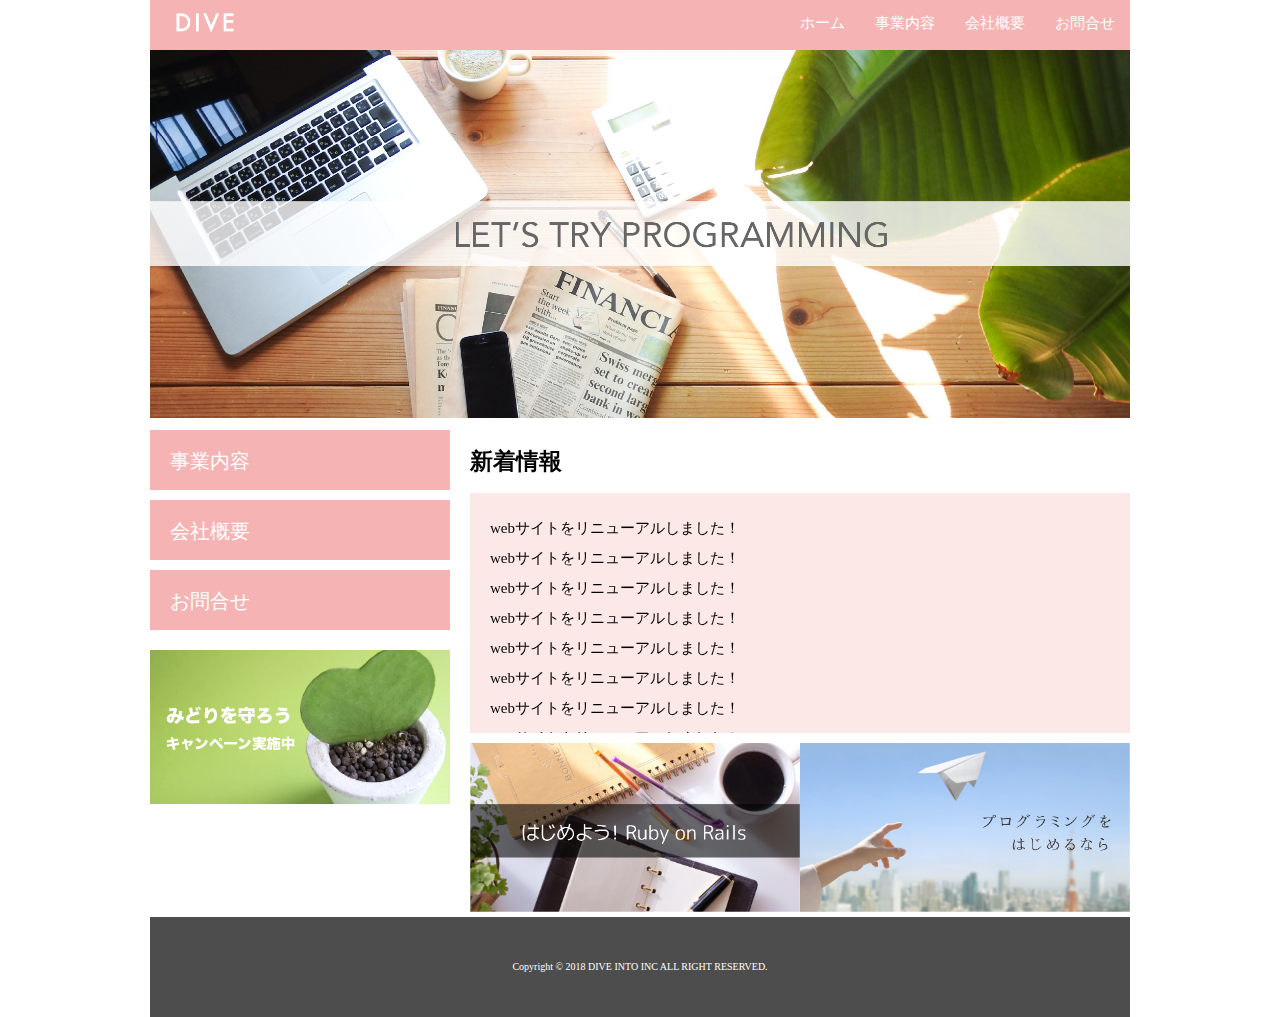
<file: index.html>
<!DOCTYPE html>
<html>
  <head>
    <meta charset="UTF-8" />
    <link rel="stylesheet" href="./css/normalize.css" />
    <link rel="stylesheet" href="./css/style.css" />
    <title>株式会社DIVE</title>
  </head>
  <body>
    <div class="container">
      <header class="header clearfix">
        <a href="index.html"
          ><img src="./images/logo.png" class="logo_image"
        /></a>
        <nav>
          <ul class="top_menu clearfix">
            <li><a href="index.html">ホーム</a></li>
            <li><a href="business.html">事業内容</a></li>
            <li><a href="company.html">会社概要</a></li>
            <li><a href="contact.html">お問合せ</a></li>
          </ul>
        </nav>
      </header>

      <img src="./images/TOP.png" class="image_area" />
      <div class="wrapper clearfix">
        <aside class="side_menu">
          <nav>
            <ul>
              <li><a href="business.html">事業内容</a></li>
              <li><a href="company.html">会社概要</a></li>
              <li><a href="contact.html">お問合せ</a></li>
            </ul>
          </nav>
          <p class="banner">
            <a href="#">
              <img src="./images/banner.png" />
            </a>
          </p>
        </aside>
        <article class="content">
          <h2>新着情報</h2>
          <div class="news">
            <ul>
              <li>webサイトをリニューアルしました！</li>
              <li>webサイトをリニューアルしました！</li>
              <li>webサイトをリニューアルしました！</li>
              <li>webサイトをリニューアルしました！</li>
              <li>webサイトをリニューアルしました！</li>
              <li>webサイトをリニューアルしました！</li>
              <li>webサイトをリニューアルしました！</li>
              <li>webサイトをリニューアルしました！</li>
              <li>webサイトをリニューアルしました！</li>
              <li>webサイトをリニューアルしました！</li>
              <li>webサイトをリニューアルしました！</li>
              <li>webサイトをリニューアルしました！</li>
              <li>webサイトをリニューアルしました！</li>
            </ul>
          </div>

          <div class="banner_content">
            <p>
              <a href="#"><img src="./images/banner02.png" /></a>
            </p>
            <p>
              <a href="#"><img src="./images/banner03.png" /></a>
            </p>
          </div>
        </article>
      </div>

      <footer class="footer">
        <p>Copyright ©︎ 2018 DIVE INTO INC ALL RIGHT RESERVED.</p>
      </footer>
    </div>
  </body>
</html>
</file>
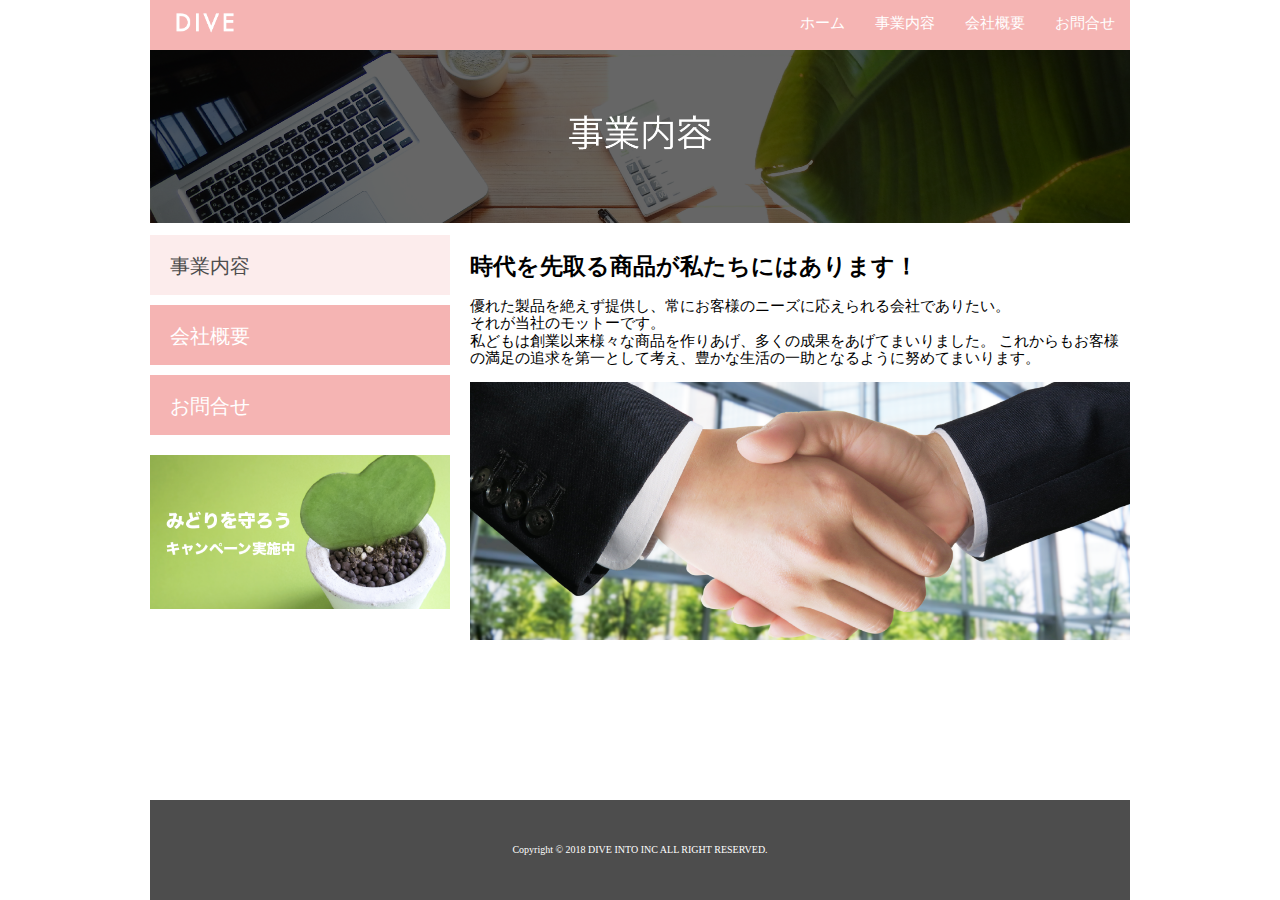
<file: business.html>
<!DOCTYPE html>
<html>
  <head>
    <meta charset="UTF-8" />
    <link rel="stylesheet" href="./css/normalize.css" />
    <link rel="stylesheet" href="./css/style.css" />
    <title>株式会社DIVE</title>
  </head>
  <body>
    <div class="container">
      <header class="header clearfix">
        <a href="index.html"
          ><img src="./images/logo.png" class="logo_image"
        /></a>
        <nav>
          <ul class="top_menu clearfix">
            <li><a href="index.html">ホーム</a></li>
            <li><a href="business.html">事業内容</a></li>
            <li><a href="company.html">会社概要</a></li>
            <li><a href="contact.html">お問合せ</a></li>
          </ul>
        </nav>
      </header>

      <img src="./images/business.png" class="image_area" />
      <div class="wrapper clearfix">
        <aside class="side_menu">
          <nav>
            <ul>
              <li class="point"><a href="business.html">事業内容</a></li>
              <li><a href="company.html">会社概要</a></li>
              <li><a href="contact.html">お問合せ</a></li>
            </ul>
          </nav>
          <p class="banner">
            <a href="#">
              <img src="./images/banner.png" />
            </a>
          </p>
        </aside>
        <article class="content">
          <h2>時代を先取る商品が私たちにはあります！</h2>
          <p>
            優れた製品を絶えず提供し、常にお客様のニーズに応えられる会社でありたい。<br />
            それが当社のモットーです。<br />
            私どもは創業以来様々な商品を作りあげ、多くの成果をあげてまいりました。
            これからもお客様の満足の追求を第一として考え、豊かな生活の一助となるように努めてまいります。
          </p>
          <img src="./images/shakehand.png" class="image_area" />
        </article>
      </div>

      <footer class="footer">
        <p>Copyright ©︎ 2018 DIVE INTO INC ALL RIGHT RESERVED.</p>
      </footer>
    </div>
  </body>
</html>
</file>
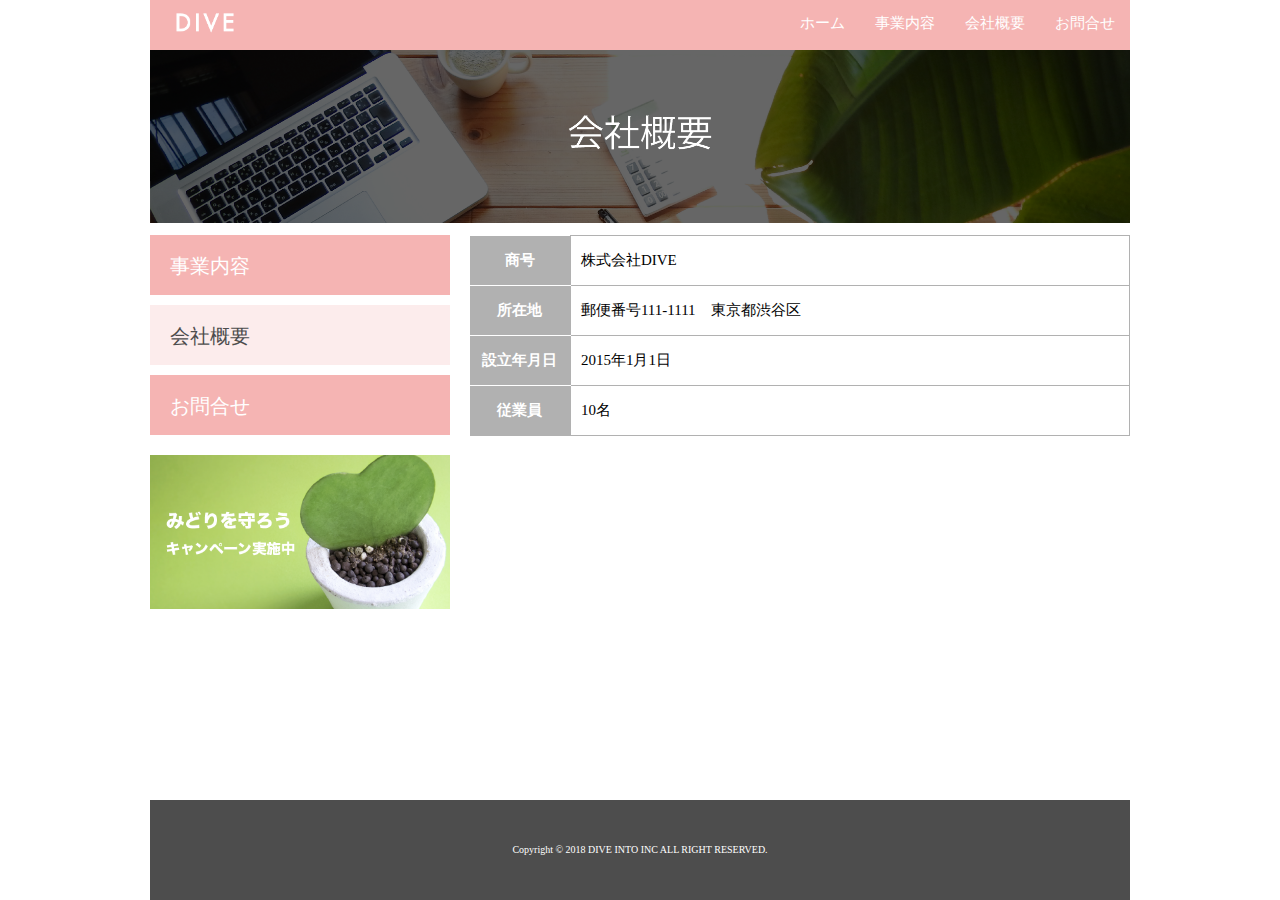
<file: company.html>
<!DOCTYPE html>
<html>
  <head>
    <meta charset="UTF-8" />
    <link rel="stylesheet" href="./css/normalize.css" />
    <link rel="stylesheet" href="./css/style.css" />
    <link rel="stylesheet" href="./css/company.css" />
    <title>株式会社DIVE</title>
  </head>
  <body>
    <div class="container">
      <header class="header clearfix">
        <a href="index.html"
          ><img src="./images/logo.png" class="logo_image"
        /></a>
        <nav>
          <ul class="top_menu clearfix">
            <li><a href="index.html">ホーム</a></li>
            <li><a href="business.html">事業内容</a></li>
            <li><a href="company.html">会社概要</a></li>
            <li><a href="contact.html">お問合せ</a></li>
          </ul>
        </nav>
      </header>

      <img src="./images/company.png" class="image_area" />
      <div class="wrapper clearfix">
        <aside class="side_menu">
          <nav>
            <ul>
              <li><a href="business.html">事業内容</a></li>
              <li class="point"><a href="company.html">会社概要</a></li>
              <li><a href="contact.html">お問合せ</a></li>
            </ul>
          </nav>
          <p class="banner">
            <a href="#">
              <img src="./images/banner.png" />
            </a>
          </p>
        </aside>
        <article class="content">
          <table class="company">
            <tr>
              <th>商号</th>
              <td>株式会社DIVE</td>
            </tr>
            <tr>
              <th>所在地</th>
              <td>郵便番号111-1111　東京都渋谷区</td>
            </tr>
            <tr>
              <th>設立年月日</th>
              <td>2015年1月1日</td>
            </tr>
            <tr>
              <th>従業員</th>
              <td>10名</td>
            </tr>
          </table>
        </article>
      </div>

      <footer class="footer">
        <p>Copyright ©︎ 2018 DIVE INTO INC ALL RIGHT RESERVED.</p>
      </footer>
    </div>
  </body>
</html>
</file>
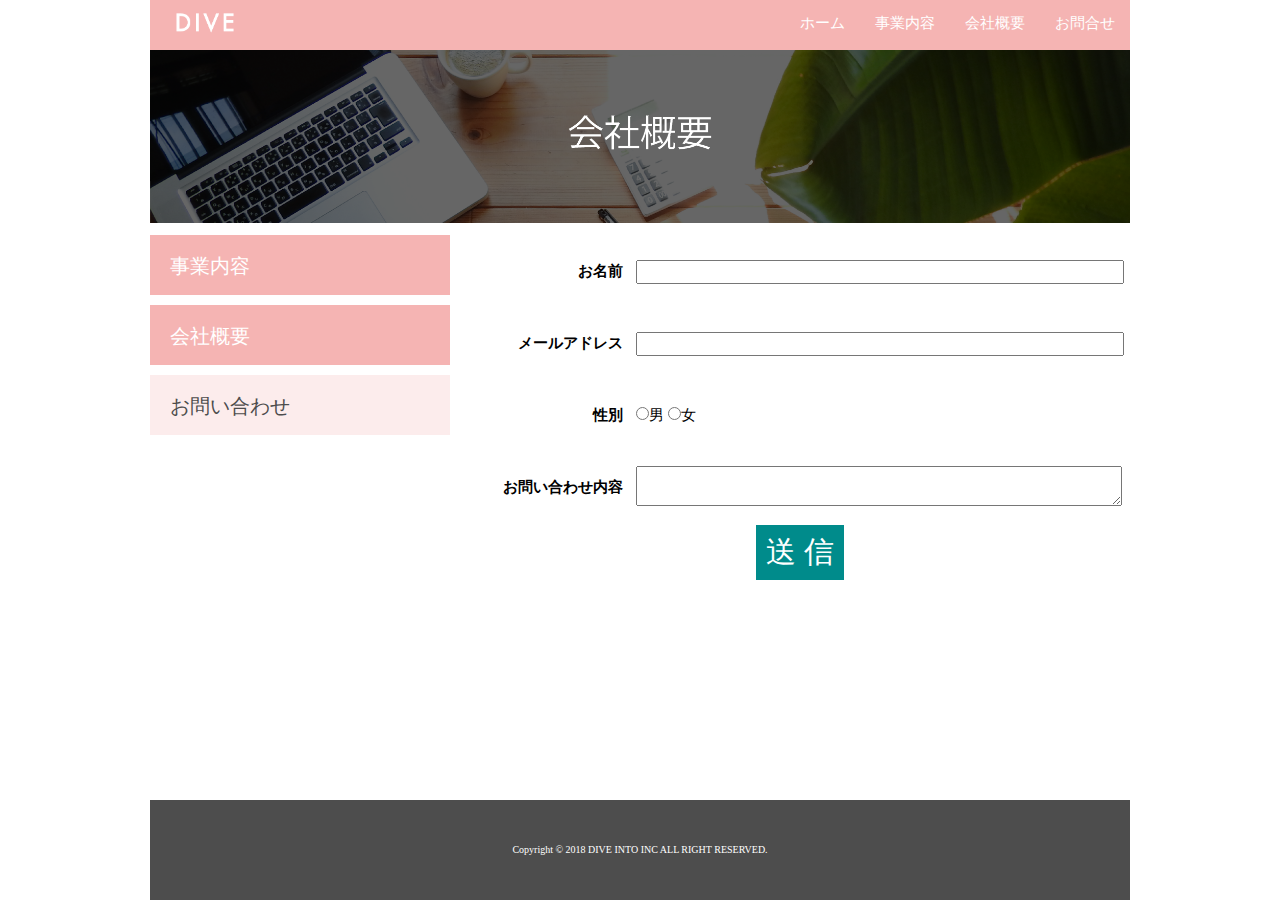
<file: contact.html>
<!DOCTYPE html>
<html>
  <head>
    <meta charset="UTF-8" />
    <link rel="stylesheet" href="./css/normalize.css" />
    <link rel="stylesheet" href="./css/style.css" />
    <link rel="stylesheet" href="./css/contact.css" />
    <title>株式会社DIVE</title>
  </head>
  <body>
    <div class="container">
      <header class="header clearfix">
        <a href="index.html"
          ><img src="./images/logo.png" class="logo_image"
        /></a>
        <nav>
          <ul class="top_menu clearfix">
            <li><a href="index.html">ホーム</a></li>
            <li><a href="business.html">事業内容</a></li>
            <li><a href="company.html">会社概要</a></li>
            <li><a href="contact.html">お問合せ</a></li>
          </ul>
        </nav>
      </header>

      <img src="./images/company.png" class="image_area" />
      <div class="wrapper clearfix">
        <aside class="side_menu">
          <nav>
            <ul>
              <li><a href="business.html">事業内容</a></li>
              <li><a href="company.html">会社概要</a></li>
              <li class="point"><a href="contact.html">お問い合わせ</a></li>
            </ul>
          </nav>
        </aside>
        <article class="content">
          <form method="post" action="">
            <table class="contact">
              <tr>
                <th>お名前</th>
                <td><input type="text" name="name" /></td>
              </tr>
              <tr>
                <th>メールアドレス</th>
                <td><input type="email" name="email" /></td>
              </tr>
              <tr>
                <th>性別</th>
                <td>
                  <input type="radio" name="sex" id="male" value="男" /><label
                    for="male"
                    >男</label
                  >
                  <input type="radio" name="sex" id="female" value="女" /><label
                    for="female"
                    >女</label
                  >
                </td>
              </tr>
              <tr>
                <th>お問い合わせ内容</th>
                <td><textarea></textarea></td>
              </tr>
            </table>
            <button class="button_style" type="button">送 信</button>
          </form>
        </article>
      </div>

      <footer class="footer">
        <p>Copyright ©︎ 2018 DIVE INTO INC ALL RIGHT RESERVED.</p>
      </footer>
    </div>
  </body>
</html>
</file>
<file: css/style.css>
html {
  font-size: 62.5%;
  height: 100%;
}

body {
  height: 100%;
}

.container {
  width: 980px;
  margin: 0 auto;
  min-height: 100%;
  position: relative;
}

.header {
  background-color: #f5b4b3;
  height: 50px;
  font-size: 1.5rem;
}

.logo_image {
  width: 110px;
  float: left;
  margin: 0;
}

ul.top_menu {
  float: right;
}

.top_menu li {
  float: left;
  width: auto;
}

.clearfix:after {
  content: '';
  display: block;
  clear: both;
}

ul {
  margin: 0;
  padding: 0;
}

li {
  list-style: none;
}

.top_menu li a {
  color: #fff;
  text-decoration: none;
  display: block;
  padding: 15px;
}

.top_menu li a:hover {
  text-decoration: underline;
}

.image_area {
  width: 100%;
}

.side_menu li {
  background-color: #f5b4b3;
  height: 6rem;
  margin-bottom: 10px;
}

.side_menu li a {
  font-size: 2rem;
  color: #fff;
  text-decoration: none;
  display: block;
  padding: 2rem;
}
.side_menu li:hover {
  opacity: 0.6;
}

.banner img {
  width: 100%;
}

.banner a:hover {
  opacity: 0.6;
}

.banner {
  margin-top: 20px;
}

.side_menu {
  width: 300px;
  float: left;
}

.content {
  width: 660px;
  margin-left: 20px;
  float: left;
  font-size: 1.5rem;
}

.wrapper {
  margin-top: 10px;
  padding-bottom: 100px;
}
.news {
  height: 200px;
  background-color: #fce8e7;
  padding: 20px;
  overflow: scroll;
  line-height: 2;
}

.footer {
  background-color: #4d4d4d;
  height: 100px;
  width: 100%;
  position: absolute;
  bottom: 0;
  display: table;
}

.footer p {
  font-size: 1rem;
  color: #fff;
  text-align: center;
  vertical-align: middle;
  display: table-cell;
}

.banner_content {
  margin-top: 10px;
  display: table;
}

.banner_content p {
  display: table-cell;
}

.banner_content p img {
  width: 100%;
}

.side_menu .point {
  background-color: #fcecec;
}

.side_menu .point a {
  color: #4d4d4d;
}
</file>
<file: css/company.css>
.company tr {
  height: 5rem;
}

.company th {
  width: 100px;
  background-color: #b1b1b1;
  color: #fff;
  border-bottom: solid 1px #fff;
}

.company td {
  width: 560px;
  padding-left: 1rem;
  border: solid 1px #b1b1b1;
}

.company {
  border-collapse: collapse;
}

.company tr:last-child th {
  border-color: #b1b1b1;
}
</file>
<file: css/contact.css>
.contact tr {
  height: 7rem;
}

.contact th {
  width: 150px;
  text-align: right;
}

.contact td input[type='text'],
.contact td input[type='email'],
textarea {
  width: 480px;
}

.contact td {
  padding-left: 10px;
}

.button_style {
  border: none;
  background-color: #008b8b;
  color: #ffffff;
  padding: 10px;
  font-size: 3rem;
  display: block;
  margin: 0 auto;
}

.button_style:hover {
  opacity: 0.6;
}
</file>
